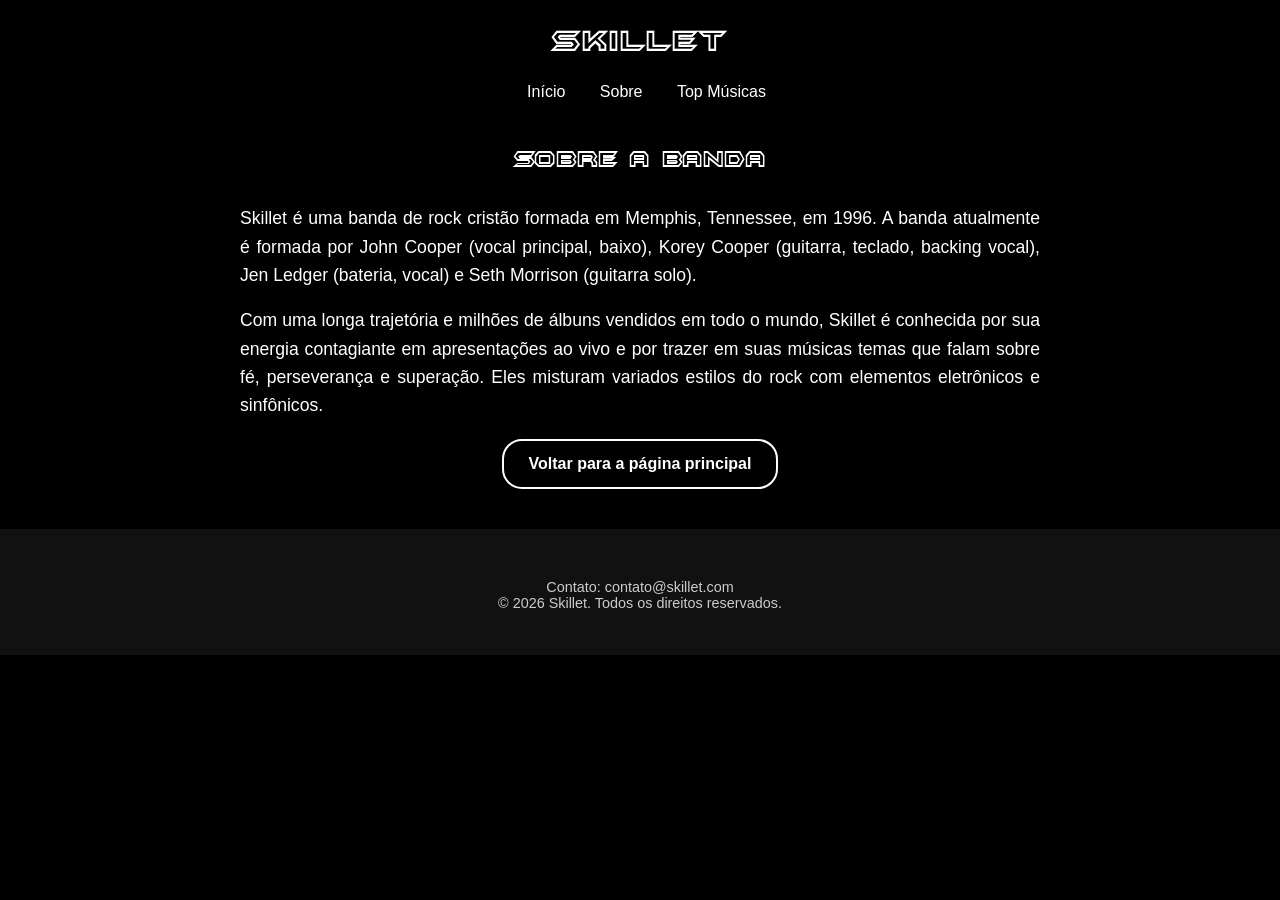
<file: sobre.html>
<!DOCTYPE html>
<html lang="pt-BR">

<head>
    <meta charset="UTF-8">
    <meta name="viewport" content="width=device-width, initial-scale=1.0">
    <title>Sobre a Banda - Skillet</title>
    <link rel="stylesheet" href="style.css">
</head>

<body>
    <header>
        <h1>Skillet</h1>
        <nav>
            <ul>
                <li><a href="index.html">Início</a></li>
                <li><a href="sobre.html">Sobre</a></li>
                <li><a href="topmusicas.html">Top Músicas</a></li>
            </ul>
        </nav>
    </header>

    <div class="container">
        <h2>Sobre a Banda</h2>
        <p>Skillet é uma banda de rock cristão formada em Memphis, Tennessee, em 1996. A banda atualmente é formada por
            John Cooper (vocal principal, baixo), Korey Cooper (guitarra, teclado, backing vocal), Jen Ledger (bateria,
            vocal) e Seth Morrison (guitarra solo).</p>
        <p>Com uma longa trajetória e milhões de álbuns vendidos em todo o mundo, Skillet é conhecida por sua energia
            contagiante em apresentações ao vivo e por trazer em suas músicas temas que falam sobre fé, perseverança e
            superação. Eles misturam variados estilos do rock com elementos eletrônicos e sinfônicos.</p>
        <a href="index.html" class="btn-voltar">Voltar para a página principal</a>
    </div>

    <footer>
        <p>Contato: contato@skillet.com<br>
            © 2026 Skillet. Todos os direitos reservados.</p>
    </footer>

</body>

</html>
</file>
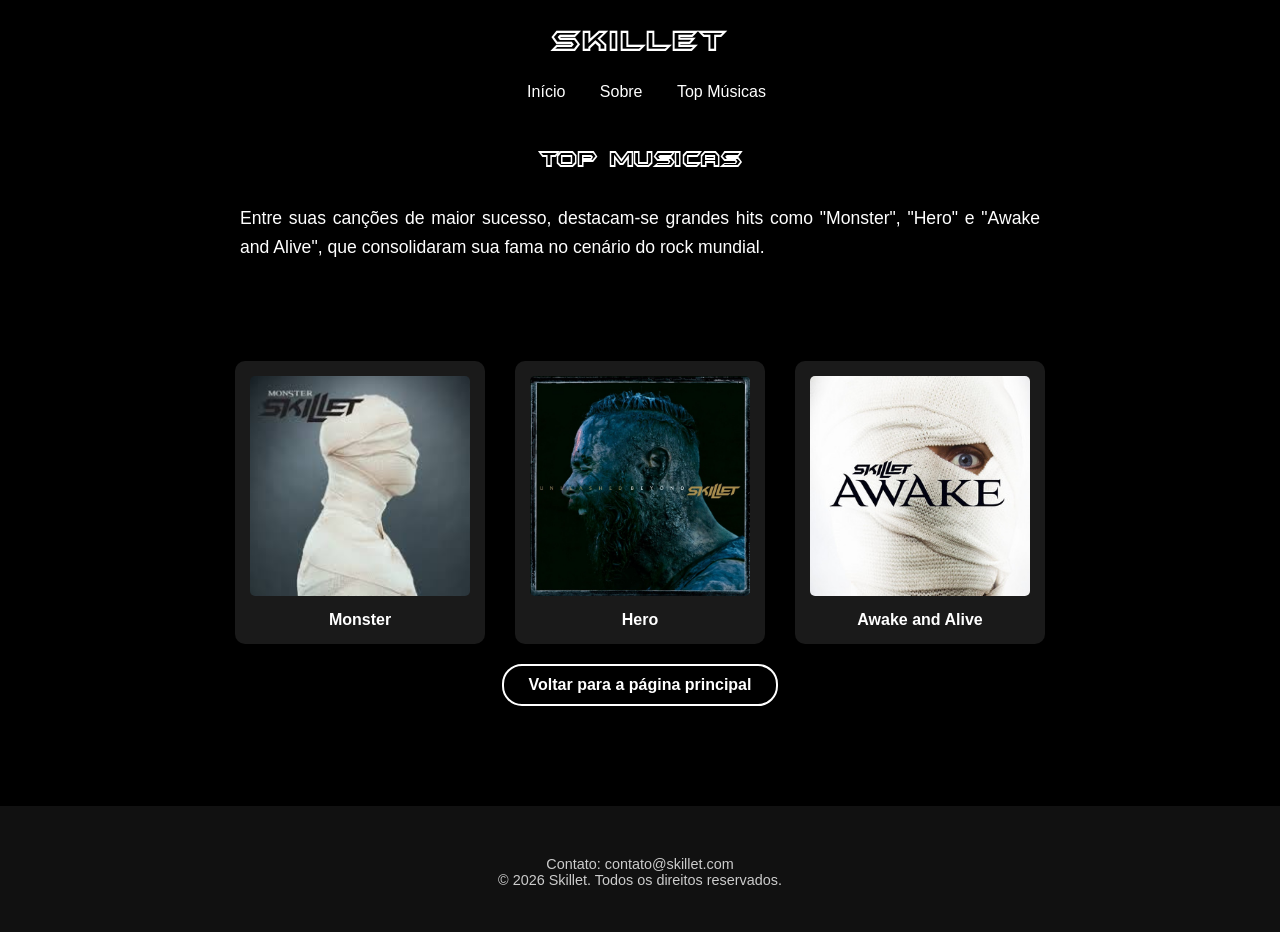
<file: topmusicas.html>
<!DOCTYPE html>
<html lang="pt-BR">

<head>
    <meta charset="UTF-8">
    <meta name="viewport" content="width=device-width, initial-scale=1.0">
    <title>Top Músicas - Skillet</title>
    <link rel="stylesheet" href="style.css">
</head>

<body>

    <header>
        <h1>Skillet</h1>
        <nav>
            <ul>
                <li><a href="index.html">Início</a></li>
                <li><a href="sobre.html">Sobre</a></li>
                <li><a href="topmusicas.html">Top Músicas</a></li>
            </ul>
        </nav>
    </header>

    <div class="container">
        <h2>Top Músicas</h2>
        <p>Entre suas canções de maior sucesso, destacam-se grandes hits como "Monster", "Hero" e "Awake and Alive", que
            consolidaram sua fama no cenário do rock mundial.</p>
    </div>

    <section class="galeria">
        <div class="grid-imagens">
            <div class="card-imagem">
                <img src="imagens/images.jpg" alt="Capa do album Monster">
                <a href="https://open.spotify.com/intl-pt/track/2UREu1Y8CO4jXkbvqAtP7g?si=6f8d05575d8f4644"
                    target="_blank">Monster</a>
            </div>
            <div class="card-imagem">
                <img src="imagens/hero.jpg" alt="Capa do album Hero">
                <a href="https://open.spotify.com/intl-pt/track/4CbKVDZkYKdv69I4bCaKUq?si=2622e27829304529"
                    target="_blank">Hero</a>
            </div>
            <div class="card-imagem">
                <img src="imagens/ab67616d00001e02597fa04b299394cdb6b5eab1.jpg" alt="Capa do album Awake and Alive">
                <a href="https://open.spotify.com/intl-pt/track/0nkzd3yNniB767zSDDdLZ3?si=5eaf4d43f87f4239"
                    target="_blank">Awake and Alive</a>
            </div>
        </div>
        <a href="index.html" class="btn-voltar">Voltar para a página principal</a>
    </section>

    <footer>
        <p>Contato: contato@skillet.com<br>
            © 2026 Skillet. Todos os direitos reservados.</p>
    </footer>

</body>

</html>
</file>
<file: style.css>
@font-face {
    font-family: 'Batman Forever';
    src: url('batmfo__.ttf');
}

body {
    background-color: black;
    margin: 0;
    font-family: sans-serif;
}

.hero {
    background-image: linear-gradient(rgba(0, 0, 0, 0.8), rgba(0, 0, 0, 0.8)), url('imagens/img.jpg');
    background-repeat: no-repeat;
    background-size: cover;
    background-position: center;
    padding-top: 50px;
    padding-bottom: 70px;
}

h1 {
    font-family: 'Batman Forever', sans-serif;
    text-align: center;
    background-color: black;
    color: white;
    padding: 25px 25px 10px 25px;
    margin: 0;
    letter-spacing: 2px;
}

.logo {
    display: block;
    margin: 0 auto;
    border-radius: 50%;
    object-fit: cover;
    width: 150px;
    height: 150px;
}

.quote {
    color: white;
    text-align: center;
    font-style: italic;
    font-size: 0.9rem;
    margin-top: 25px;
    margin-bottom: 30px;
    padding: 0 20px;
}

.btn-saiba-mais {
    display: block;
    width: fit-content;
    margin: 0 auto;
    padding: 10px 30px;
    background-color: transparent;
    color: white;
    text-decoration: none;
    font-family: sans-serif;
    font-weight: bold;
    font-size: 1rem;
    border: 2px solid white;
    border-radius: 30px;
    transition: all 0.3s ease;
}

.btn-saiba-mais:hover {
    background-color: white;
    color: black;
}

nav {
    background-color: black;
    padding-top: 0;
    margin-bottom: 25px;
    text-align: center;
}

nav ul {
    list-style: none;
    margin-left: 13px;
    padding: 0;

}

nav ul li {
    display: inline;
    margin: 0 15px;
}

nav ul li a {
    color: white;
    text-decoration: none;
    font-family: sans-serif;
    font-size: 1rem;
    transition: 0.3s;
}

nav ul li a:hover {
    color: #cccccc;
}

.galeria {
    padding: 60px 20px;
    color: white;
    text-align: center;
    text-decoration: none;
}

.galeria h2 {
    font-family: 'Batman Forever', sans-serif;
    margin-bottom: 40px;
    letter-spacing: 2px;
}

.grid-imagens {
    display: flex;
    flex-wrap: wrap;
    gap: 30px;
    justify-content: center;
    max-width: 1000px;
    margin: 0 auto;
}

.card-imagem {
    background-color: #1a1a1a;
    padding: 15px;
    border-radius: 10px;
    width: 220px;
    transition: transform 0.3s ease;
    text-decoration: none;
}

.card-imagem:hover {
    transform: translateY(-5px);
}

.card-imagem img {
    width: 100%;
    height: 220px;
    object-fit: cover;
    border-radius: 5px;
    display: block;
    margin: 0 0 15px 0;
}

.card-imagem p {
    margin: 0;
    font-size: 0.95rem;
    color: #cccccc;
}

.card-imagem a {
    text-decoration: none;
    color: white;
    font-weight: bold;
}

.container {
    max-width: 800px;
    margin: 40px auto;
    color: white;
    line-height: 1.6;
}

.container h2 {
    font-family: 'Batman Forever', sans-serif;
    text-align: center;
    margin-bottom: 25px;
    color: white;
}

.container p {
    margin-bottom: 15px;
    font-size: 1.1rem;
    text-align: justify;
}

.btn-voltar {
    display: block;
    width: fit-content;
    margin: 20px auto 0 auto;
    padding: 10px 25px;
    color: white;
    text-decoration: none;
    border: 2px solid white;
    border-radius: 20px;
    transition: 0.3s;
    font-family: sans-serif;
    font-weight: bold;
}

.btn-voltar:hover {
    background-color: white;
    color: black;
}

footer {
    text-align: center;
    padding: 30px 20px;
    background-color: #111;
    color: #cccccc;
    margin-top: 40px;
}

footer p {
    margin-top: 20px;
    font-size: 0.9rem;
}




.btn-social {
    padding: 10px 30px;
    background-color: transparent;
    color: white;
    text-decoration: none;
    font-weight: bold;
    font-size: 1rem;
    border: 2px solid white;
    border-radius: 30px;
    transition: all 0.3s ease;

}

.btn-social:hover {
    background-color: white;
    color: black;
}

.redes {
    display: flex;
    justify-content: center;
    gap: 10px;
}
</file>
